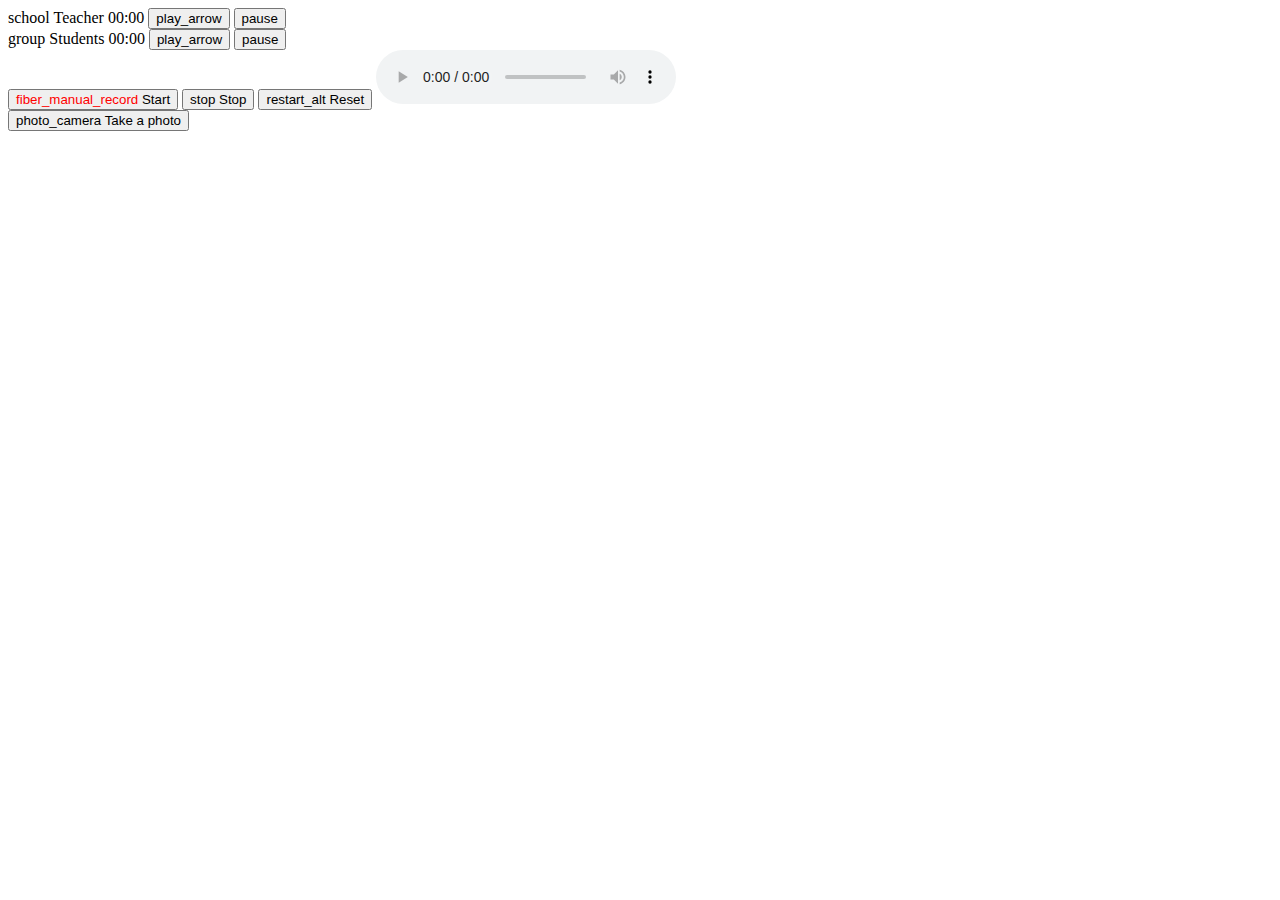
<file: tools.html>
<div class="tools-bar">

  <!-- 🕒 Timers -->
 <div id="timers">
  <div class="timer-container">
    <span class="material-icons teacher-icon">school</span>
    <span class="timer-label">Teacher</span>
    <span id="teacher-timer">00:00</span>
    <button id="teacher-start"><span class="material-icons">play_arrow</span></button>
    <button id="teacher-pause"><span class="material-icons">pause</span></button>
  </div>
  <div class="timer-container">
    <span class="material-icons students-icon">group</span>
    <span class="timer-label">Students</span>
    <span id="students-timer">00:00</span>
	<button id="students-start"><span class="material-icons">play_arrow</span></button>
	<button id="students-pause"><span class="material-icons">pause</span></button>
  </div>
</div>


  <!-- 🎤 Audio buttons -->
  <div class="audio-controls container">
  <button id="btnStartRecording">
    <span class="material-icons" style="color: red;">fiber_manual_record</span>
    Start
  </button>

  <button id="btnStopRecording">
    <span class="material-icons">stop</span>
    Stop
  </button>
  
  <button id="btnSaveRecording" style="display: none;">
    <span class="material-icons">save</span>
    Save
  </button>
  
  <button id="btnResetRecording">
  <span class="material-icons">restart_alt</span>
  Reset
</button>
  
  <audio controls id="audioPlayback"></audio>

  </div>


<!-- 📸 Photo capture -->
	<div class="photo-controls container">
	   <button onclick="openCameraPopup()">
       <span class="material-icons">photo_camera</span>
       Take a photo
       </button>
	</div>

</div>

<script>
function openCameraPopup() {
  const popup = window.open('', '_blank', 'width=700,height=550');

  popup.document.write(`<!DOCTYPE html>
<html>
<head>
  <title>Take Photo</title>
  <style>
    body {
      font-family: sans-serif;
      text-align: center;
      margin: 20px;
    }
    button {
      font-size: 1.2em;
      padding: 8px 16px;
      margin: 10px;
      cursor: pointer;
    }
    video {
      width: 100%;
      max-width: 640px;
      border-radius: 10px;
      background: #000;
    }
  </style>
</head>
<body>
  <button id="switchCamera">Switch Camera</button>
  <br>
  <video id="video" autoplay playsinline></video>
  <br>
  <button id="capture">Capture</button>

  <canvas id="canvas" style="display:none;"></canvas>

  <script>
    let stream = null;
    let useFrontCamera = false;

    const video = document.getElementById('video');
    const switchBtn = document.getElementById('switchCamera');
    const captureBtn = document.getElementById('capture');
    const canvas = document.getElementById('canvas');

    async function startCamera() {
      if (stream) {
        stream.getTracks().forEach(track => track.stop());
      }

      const constraints = {
        video: {
          facingMode: useFrontCamera ? 'user' : 'environment'
        }
      };

      try {
        stream = await navigator.mediaDevices.getUserMedia(constraints);
        video.srcObject = stream;
      } catch (err) {
        document.body.innerHTML = '<p style="color:red;">Camera error: ' + err.message + '</p>';
      }
    }

    switchBtn.onclick = () => {
      useFrontCamera = !useFrontCamera;
      startCamera();
    };

    captureBtn.onclick = () => {
      canvas.width = video.videoWidth;
      canvas.height = video.videoHeight;
      canvas.getContext('2d').drawImage(video, 0, 0, canvas.width, canvas.height);
      const dataUrl = canvas.toDataURL('image/jpeg');

      const link = document.createElement('a');
      link.href = dataUrl;
      link.download = 'photo_' + new Date().toISOString().replace(/[:.]/g, '-') + '.jpg';
      link.click();
    };

    startCamera();
  <\/script>
</body>
</html>`);
}
</script>
</file>
